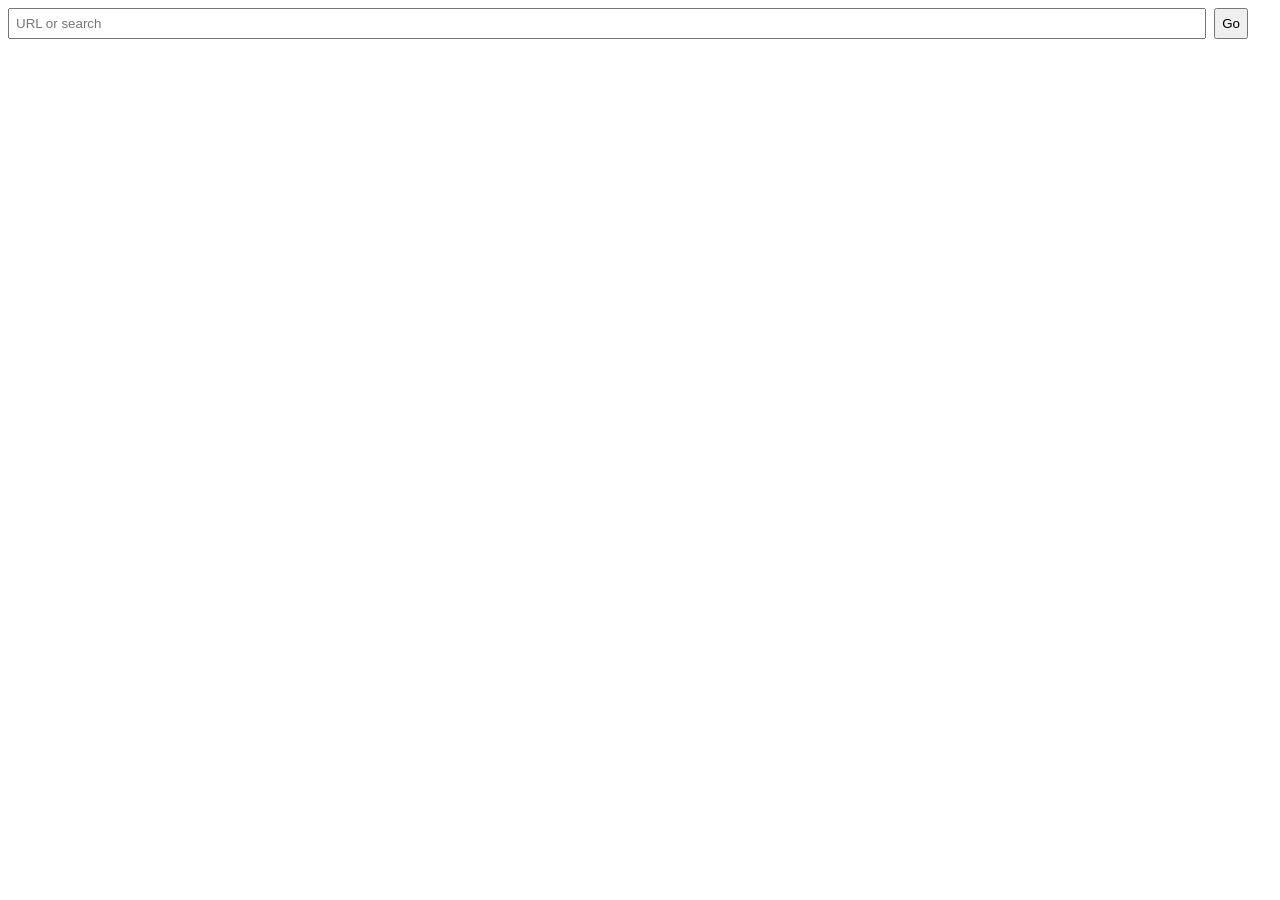
<file: index.html>
<!doctype html>
<html lang="en">
    <head>
        <meta charset="UTF-8" />
        <meta name="viewport" content="width=device-width, initial-scale=1.0" />
        <meta name="robots" content="noindex" />
        <title>K4q9p2Xv</title>
        <style>
            html, body { height: 100%; margin: 0; font-family: sans-serif; }
            form { display: flex; gap: 8px; padding: 8px; }
            #address { flex: 1; padding: 6px; }
            #frame { position: fixed; top: 48px; left: 0; width: 100%; height: calc(100% - 48px); border: 0; background: #fff; }
            #status { padding: 0 8px; color: #666; font-size: 12px; }
        </style>
        <script src="LyzaHBeO/hdr6ZzzC.js"></script>
        <script src="LyzaHBeO/msJpa98j.js"></script>
    </head>
    <body>
        <form id="form">
            <input id="address" placeholder="URL or search" autocomplete="off" />
            <button>Go</button>
            <span id="status"></span>
        </form>
        <iframe id="frame"></iframe>
        <script type="module" src="nu1DftTN.js"></script>
    </body>
</html>
</file>
